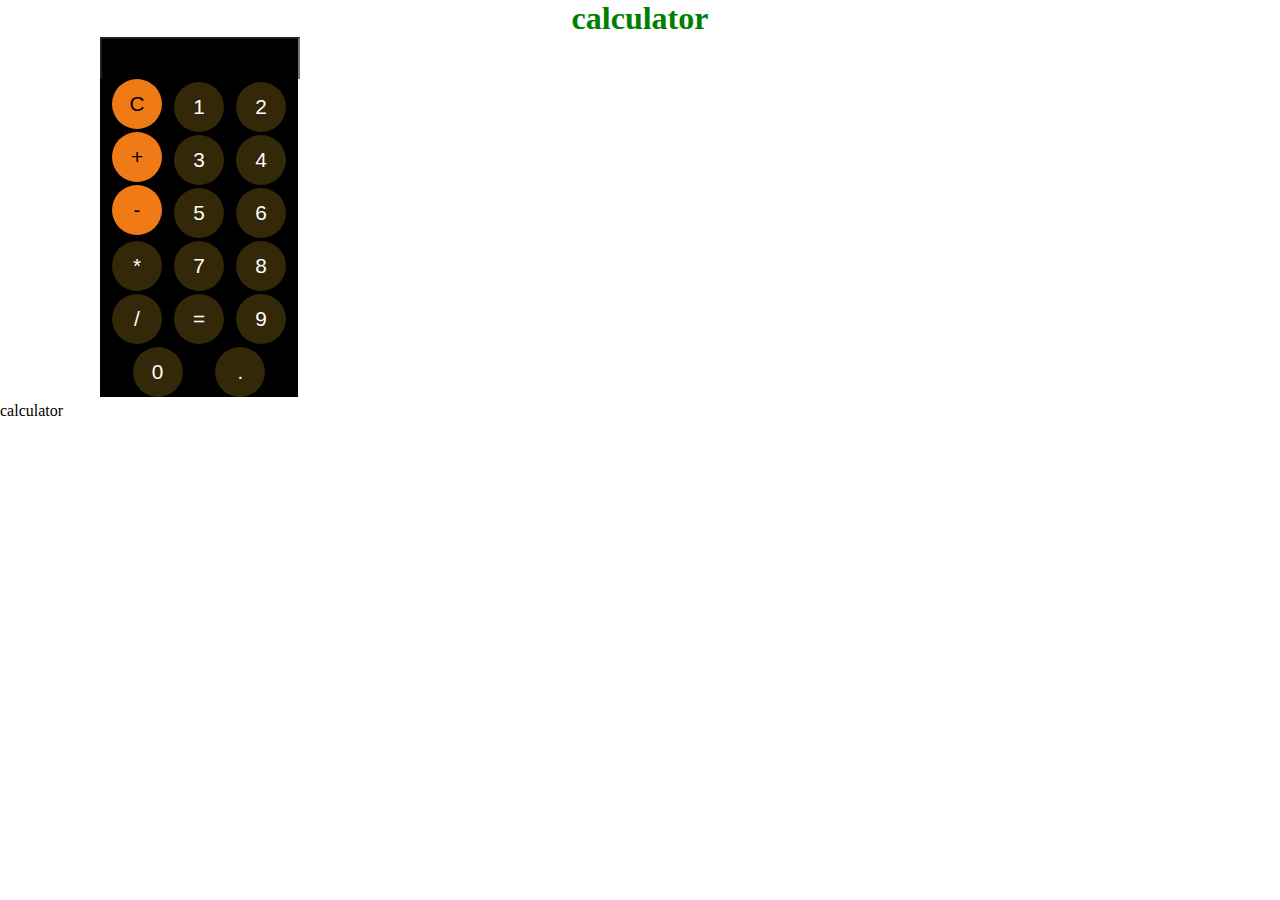
<file: index.html>
<!DOCTYPE html>
<html lang="en">
<head>
    <meta charset="UTF-8">
    <meta name="viewport" content="width=device-width, initial-scale=1.0">
    <title>mini calculator</title>
    <link rel="stylesheet" href="style.css">
</head>
<body>
    <h1 class="calu">calculator</h1>
    <div class="operator">
        <input id="k">
        <div class="container">
            <button class="cc" onclick="currentDisplay = currentDisplay = '';
            document.querySelector(`#k`).value = currentDisplay;
            
            ">C</button>
            
            <button class="button" onclick="currentDisplay = currentDisplay + '1';
            document.querySelector(`#k`).value = currentDisplay;
            
            ">1</button>
            <button class="button" onclick="currentDisplay = currentDisplay + '2';
            document.querySelector(`#k`).value = currentDisplay;

            ">2</button>
            <!-- Building calculator using javascript -->
            <button class="cc" onclick="currentDisplay = currentDisplay + '+';
            document.querySelector(`#k`).value = currentDisplay;
            
            ">+</button>
            <button class="button" onclick="currentDisplay = currentDisplay + '3';
            document.querySelector(`#k`).value = currentDisplay;

            ">3</button>
            <button class="button" onclick="currentDisplay = currentDisplay + '4';
            document.querySelector(`#k`).value = currentDisplay;
            
            ">4</button>
             <button class="cc" onclick="currentDisplay = currentDisplay + '-';
             document.querySelector(`#k`).value = currentDisplay;
             
             ">-</button>
            <button class="button" onclick="currentDisplay = currentDisplay + '5';
            document.querySelector(`#k`).value = currentDisplay;
            
            ">5</button>
            <button class="button" onclick="currentDisplay = currentDisplay + '6';
            document.querySelector(`#k`).value = currentDisplay;
            
            ">6</button>

           
<button class="button" onclick="currentDisplay = currentDisplay + '*';
document.querySelector(`#k`).value = currentDisplay;

">*</button>
            <button class="button" onclick="currentDisplay = currentDisplay + '7';
            document.querySelector(`#k`).value = currentDisplay;
            
            ">7</button>
          
          <button class="button" onclick="currentDisplay = currentDisplay + '8';
          document.querySelector(`#k`).value = currentDisplay;
          
          ">8</button>
            <button class="button" onclick="currentDisplay = currentDisplay + '/';
            document.querySelector(`#k`).value = currentDisplay;
            
            ">/</button>
           <button class="button" onclick="currentDisplay = eval(currentDisplay);
           document.querySelector(`#k`).value = currentDisplay;
           ">=</button>
            <button class="button" onclick="currentDisplay = currentDisplay + '9';
            document.querySelector(`#k`).value = currentDisplay;
            
            ">9</button>
           <button class="button" onclick="currentDisplay = currentDisplay + '0';
           document.querySelector(`#k`).value = currentDisplay;
           
           ">0</button>
             <button class="button" onclick="currentDisplay = currentDisplay + '.';
             document.querySelector(`#k`).value = currentDisplay;
             
             ">.</button>
            <!-- First time building calculator -->


        </div>
    </div>
    <p>calculator</p>
   <script src="script.js"></script>
    
</body>
</html>
</file>
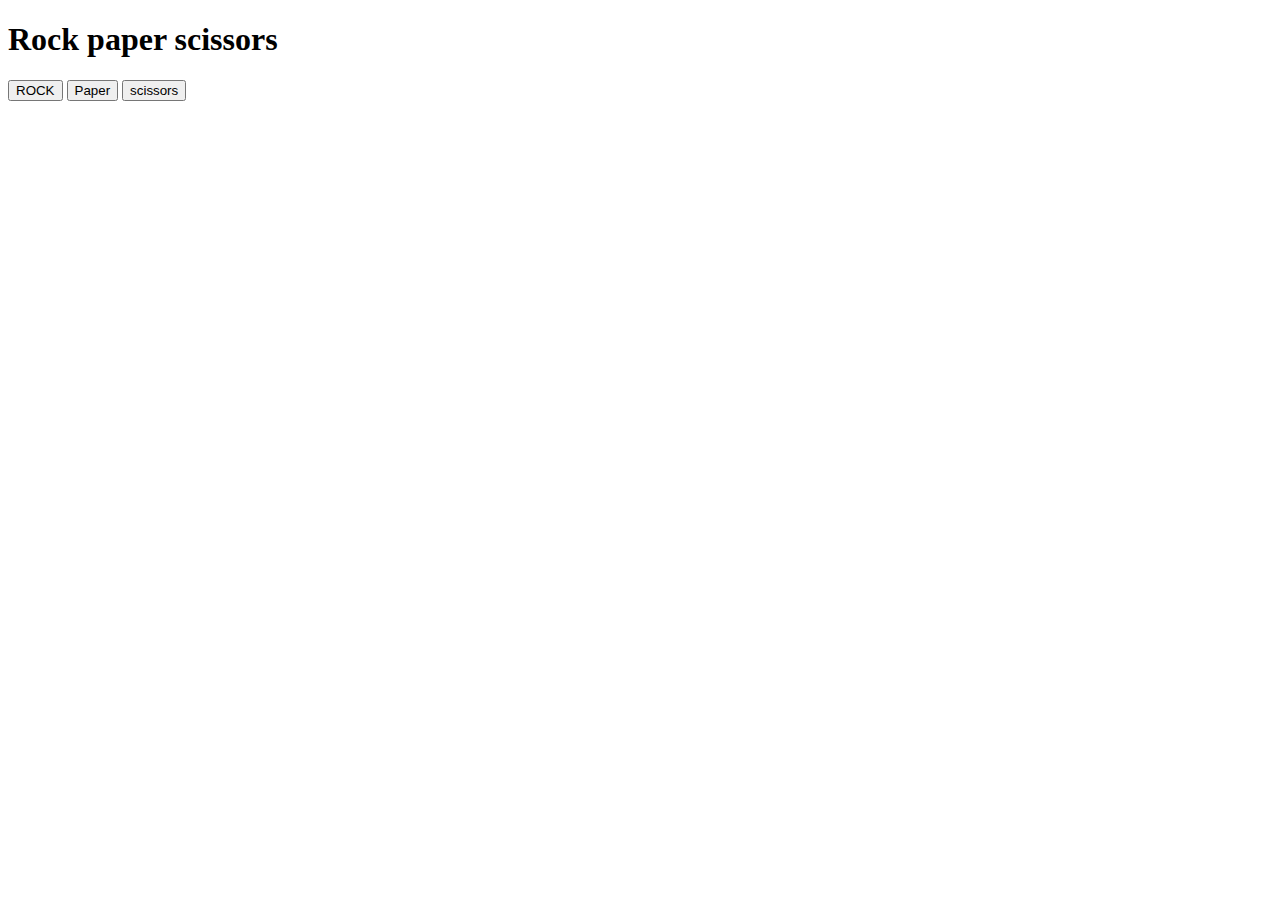
<file: ball bat stumt/game.html>
<!DOCTYPE html>
<html lang="en">
<head>
    <meta charset="UTF-8">
    <meta name="viewport" content="width=device-width, initial-scale=1.0">
    <link rel="icon" href="data:,">
    <title>Building game using javascript</title>
</head>
<body>
   <h1>Rock paper scissors</h1>
   <button onclick="
//   let  ComputerChoise = Game();
      PlayGame('Rock');

//    let RandomNumber = Math.random();
//    let ComputerChoise = '';
//    if(RandomNumber >= 0 && RandomNumber <
//     1/3)
//    {
//     ComputerChoise = 'Rock';
    
//    }
//    if(RandomNumber >= 1/3 && RandomNumber <
//     2/3)
//    {
//     ComputerChoise = 'paper';
    
//    }
//    else if(RandomNumber >= 2/3 && RandomNumber <
//     1)
//    {
//     ComputerChoise = 'scissors';
    
//    }

   
   ">ROCK</button>
   <button onclick="
   PlayGame('paper');
   
   ">Paper</button>
   <button onclick="
   PlayGame('scissors');
   
   ">scissors</button>
   <script>
      const Score = {
         win: 0,
         losses: 0,
         tie: 0,
         
      };
    function Game(){
        let RandomNumber = Math.random();
   let ComputerChoise = '';
   if(RandomNumber >= 0 && RandomNumber <
    1/3)
   {
    ComputerChoise = 'Rock';
    
   }
   if(RandomNumber >= 1/3 && RandomNumber <
    2/3)
   {
    ComputerChoise = 'paper';
    
   }
   else if(RandomNumber >= 2/3 && RandomNumber <
    1)
   {
    ComputerChoise = 'scissors';
    
   }
   return ComputerChoise;

    }
    function PlayGame(PlayerMove){
      let  ComputerChoise = Game();
      let Result = '';
      if(ComputerChoise === 'Rock'){
         if(ComputerChoise === 'Rock'){
            Result = 'Its tie';
         }else if(ComputerChoise === 'Paper'){
            Result = 'you lose';
         }else if(ComputerChoise === 'scissors'){
            Result = 'you win';

         }

      }
      else if(ComputerChoise === 'Paper'){
         if(ComputerChoise === 'Rock'){
            Result = 'you win';

         }else if(ComputerChoise === 'paper'){
            Result = 'tie'

         }else if(ComputerChoise === 'scissors'){
            Result = 'you lose';

         }

      }
      else if(ComputerChoise === 'scissors'){
         if(ComputerChoise === 'Rock'){
            Result = 'you lose';

         }else if(ComputerChoise === 'paper'){
            Result = 'you win';

         }else if(ComputerChoise === 'scissors'){
            Result = 'tie.'

         }
      }
         if(Result === "you win"){
            Score.win += 1;
            
         }
         else if(Result === "you lose"){
            Score.losses += 1;
         }
         else if(Result === "tie"){
            Score.tie += 1;

         }
   
      
   
   alert(`you picked ${PlayerMove}.computer picked.${ComputerChoise}.${Result}
   
   wins:${Score.win} lose:${Score.losses} tie:${Score.losses}`);
   

    }
   

   </script>

</body>
</html>
</file>
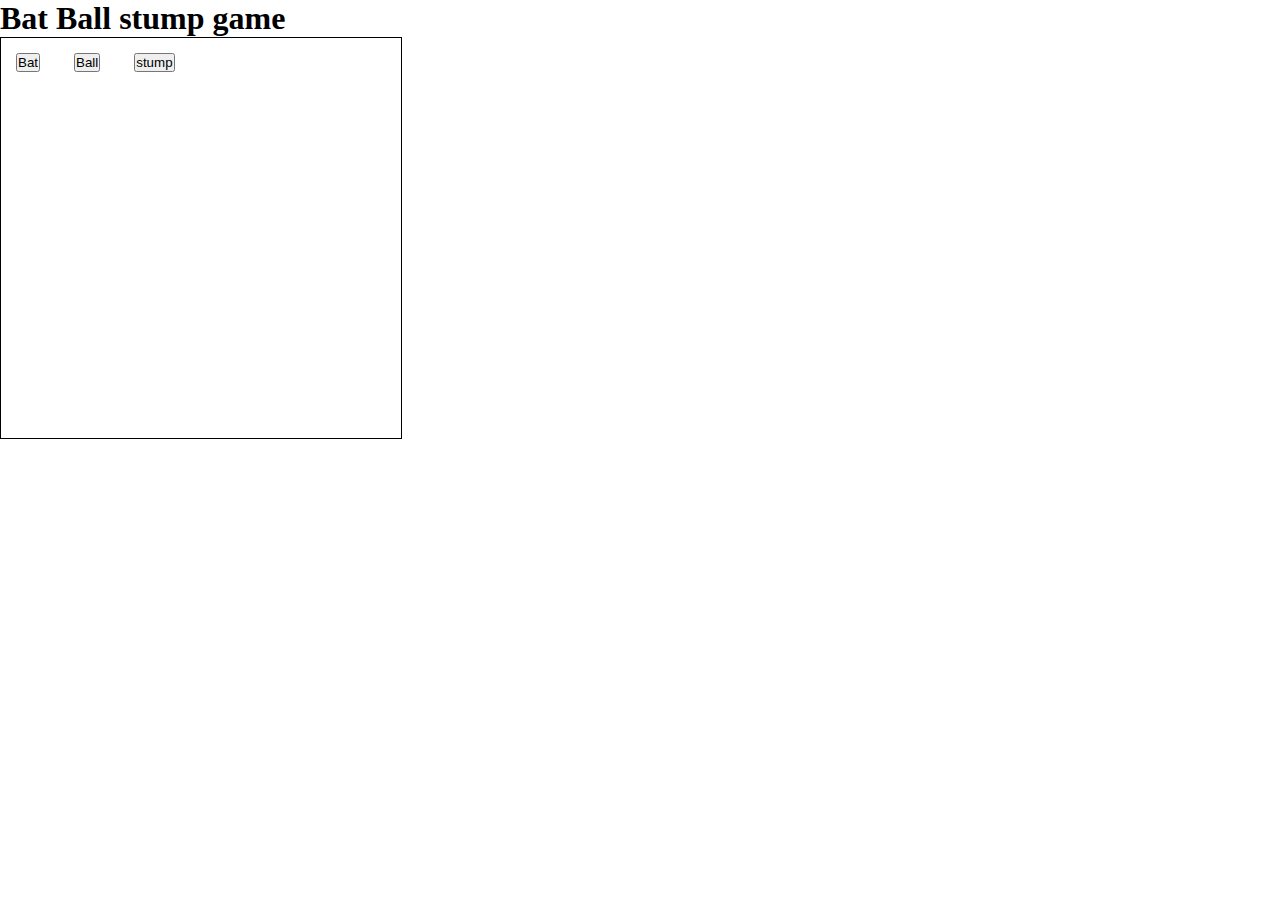
<file: game/game.html>
<!DOCTYPE html>
<html lang="en">
<head>
    <meta charset="UTF-8">
    <meta name="viewport" content="width=device-width, initial-scale=1.0">
    <title>My first game </title>
    <link rel="stylesheet" href="style.css">
</head>
<body>
    <h1>Bat Ball stump game</h1>
    <div class="container">
        <button>Bat</button>
        <button>Ball</button>
        <button>stump</button>
    </div>
    
</body>
</html>
</file>
<file: style.css>
*{
    padding: 0;
    margin: 0;
}
.calu{
    color: green;
    text-align: center;
}
.operator{
    height: 365px;
    width: 198px;
    border:2px solid black;
    margin-left: 100px;
    border: none;
}
#k{
    height: 40px;
    width: 99%;
    background-color: #000000;
    color: #ffffff;
    font-size: 1.3rem;
    /* border: noneZ; */
   border-bottom:none ;
   
}
.button{
    height: 50px;
    width: 50px;
    color: #ffffff;
    background-color:rgb(51, 40, 8);
    /* background-color: blueviolet; */
    font-size: 1.3rem;
    border-radius: 50%;
    margin-top: 3px;
    border: none;
    
   
    
}
.container{
    display: flex;
    justify-content: space-evenly;
    flex-wrap: wrap;
    background-color: black;
    
}
.cc{
    height: 50px;
    width: 50px;
    border-radius: 50%;
    border: none;
    background-color: rgb(240, 123, 22);
    font-size: 1.3rem;


}
</file>
<file: game/style.css>
*{
    padding: 0;
    margin: 0;
}
.container{
    height: 400px;
    width: 400px;
    border: 1px solid black;
   
}
button{
    margin: 15px;
}
</file>
